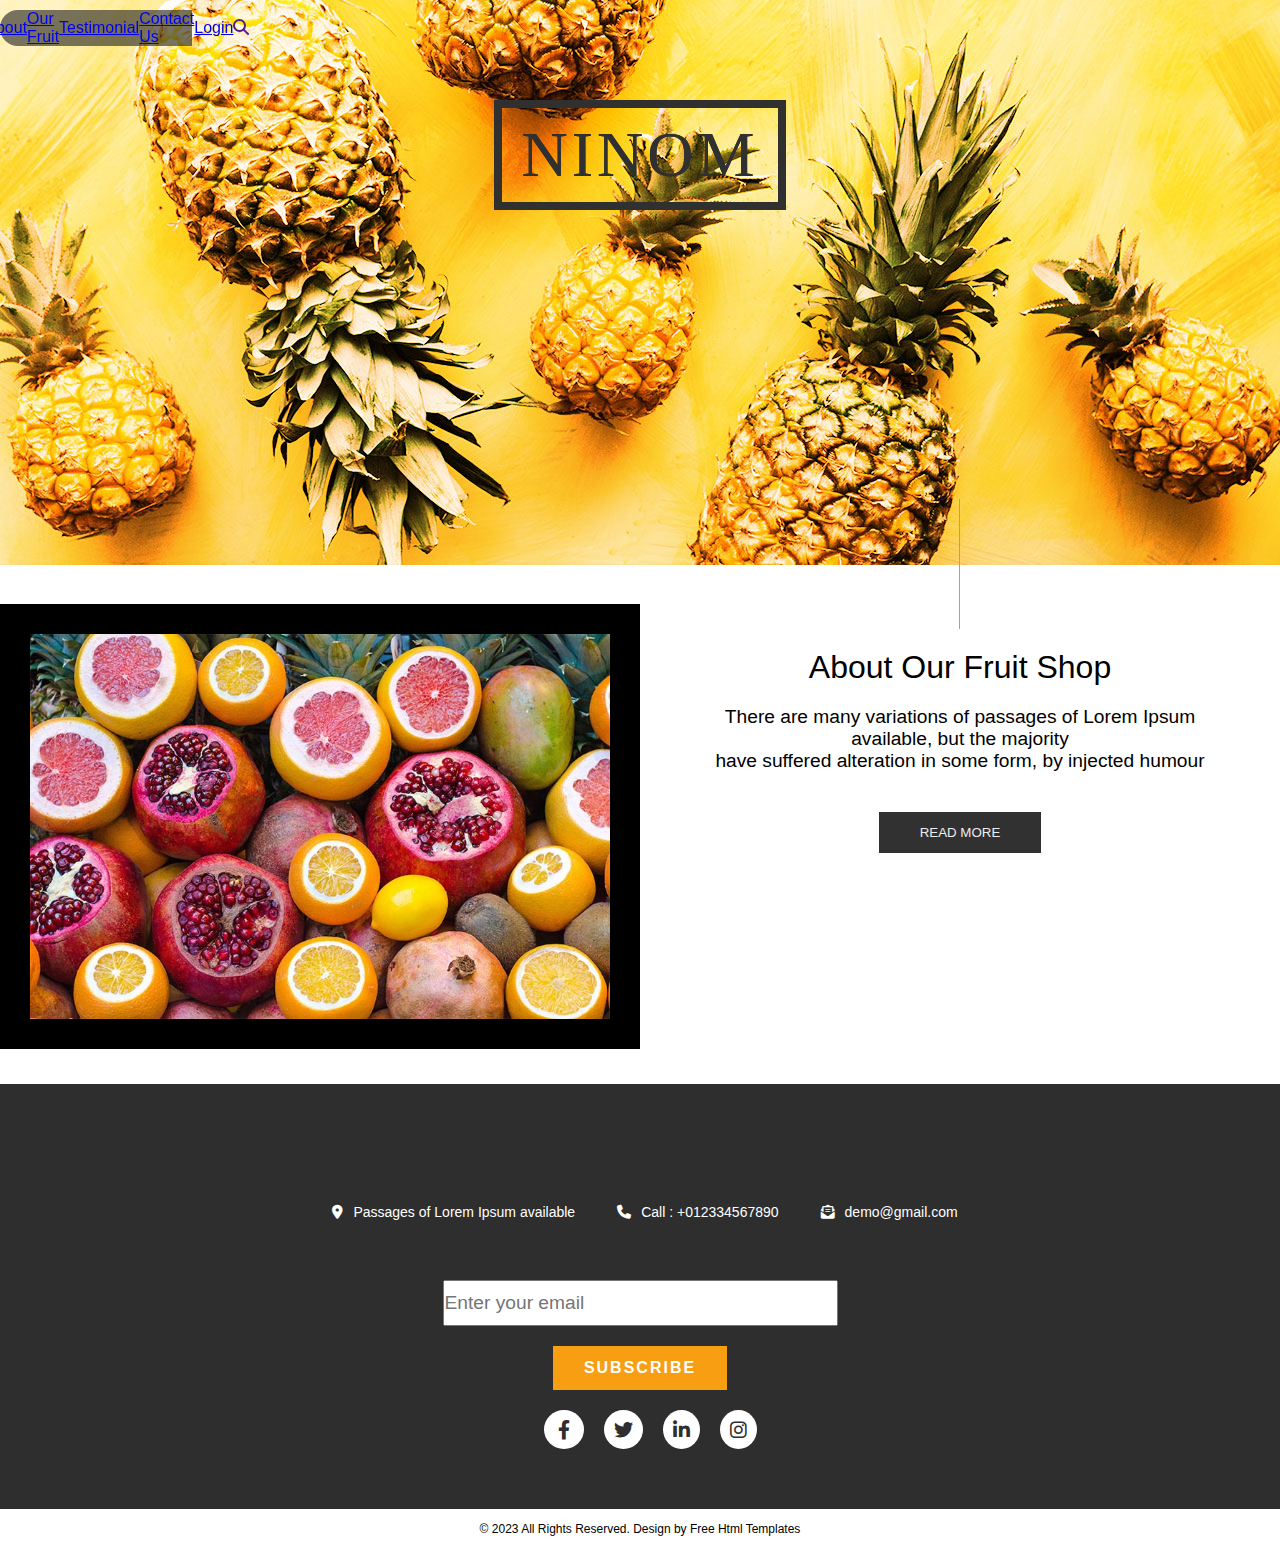
<file: about.html>
<!DOCTYPE html>
<html lang="en">
<head>
    <meta charset="UTF-8">
    <meta http-equiv="X-UA-Compatible" content="IE=edge">
    <meta name="viewport" content="width=device-width, initial-scale=1.0">
    <title>Document</title>
    <link rel="stylesheet" href="./css/stylesheet.css">
    <link rel="stylesheet" href="./js/main.js">
    <link rel="stylesheet" href="./css/fontawesome/css/all.min.css">
    <link rel="preconnect" href="https://fonts.googleapis.com">
    <link rel="preconnect" href="https://fonts.gstatic.com" crossorigin>
    <link
        href="https://fonts.googleapis.com/css2?family=Baloo+Bhai+2:wght@700;800&family=Bree+Serif&family=Cinzel:wght@900&family=Climate+Crisis&family=Roboto:wght@900&display=swap"
        rel="stylesheet">
    <link href="https://fonts.googleapis.com/css2?family=Roboto:wght@900&display=swap" rel="stylesheet">

</head>
<body>
    <header>
        <div class="logo-box">
            <a href="#" class="logo">NINOM</a>
        </div>
    </header>
    <!-- start nav section -->
    <div class="main-nav">
        <div class="img-container">
            <img src="./img/slider-img.jpg" alt="">
        </div>
    </div>
    <div class="nav-bar">
        <a href="./index.html">Home</a>
        <a href="./about.html">About</a>
        <a href="./our fruit.html">Our Fruit</a>
        <a href="./testimonial.html">Testimonial</a>
        <a href="./contact us.html">Contact Us</a>
        <a href="#">Login</a>
        <a href=""><i class="fa-solid fa-magnifying-glass"></i></a>
    </div>
   <!-- about section -->
   <div class="about-fruit container-fluid">
    <div class="about-box">
        <div class="about-img">
            <img src="./img/about-img.jpg" alt="#">
        </div>
    </div>
    <div class="about-box">
        <div class="about-head">
            <h1>About Our Fruit Shop</h1>
            <p>There are many variations of passages of Lorem Ipsum available, but the majority <br> have suffered
                alteration in some form, by injected humour</p>
            <button class="about-btn">read more</button>
        </div>
    </div>
</div>
<!-- ended about section -->
 <!-- Footer part-->
 <footer class="end-part container-fluid">
    <div class="logo-box">
        <a href="#" class="logo">NINOM</a>
    </div>
    <div class="about-us">
        <p><i class="fa-solid fa-location-dot"></i>Passages of Lorem Ipsum available</p>
        <p><i class="fa-solid fa-phone"></i>Call : +012334567890</p>
        <p><i class="fa-solid fa-envelope-open-text"></i>demo@gmail.com</p>
    </div>
    <div class="about-you">
        <input type="text" placeholder="Enter your email">
        <a href="">subscribe</a>
        <div class="social-icon">
            <a href=""><i style="padding: 10px 14px;" class="fa-brands fa-facebook-f"></i></a>
            <a href=""><i class="fa-brands fa-twitter"></i></a>
            <a href=""><i class="fa-brands fa-linkedin-in"></i></a>
            <a href=""><i class="fa-brands fa-instagram"></i></a>
        </div>
    </div>
</footer>
<div class="copy-right">
    <p>© 2023 All Rights Reserved. Design by Free Html Templates</p>
</div>
</body>
</html>
</file>
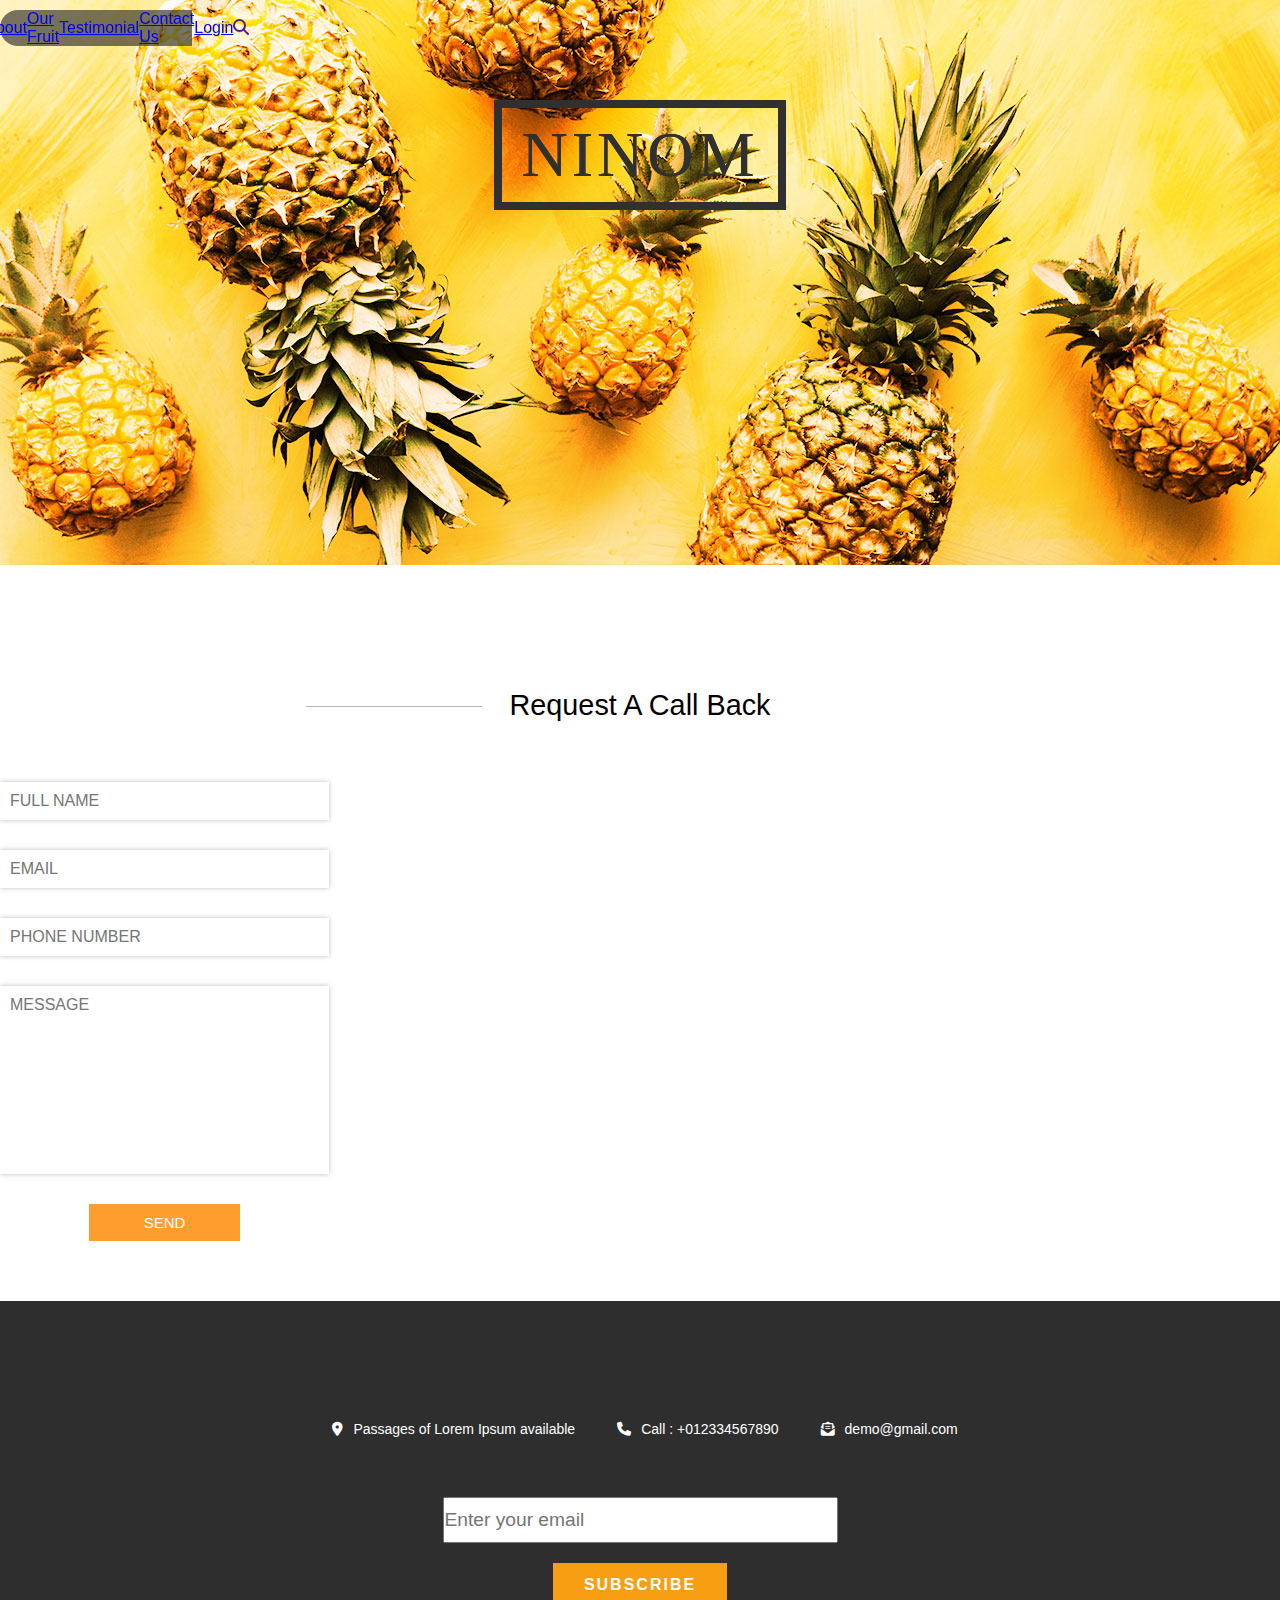
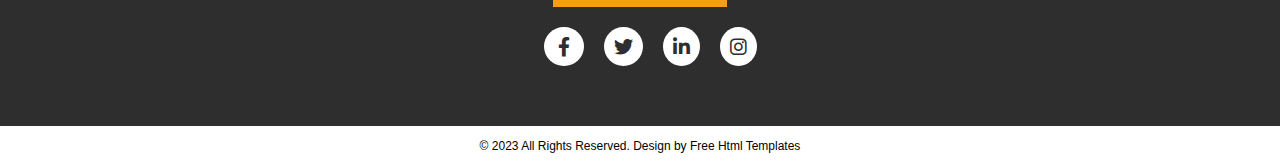
<file: contact us.html>
<!DOCTYPE html>
<html lang="en">
<head>
    <meta charset="UTF-8">
    <meta http-equiv="X-UA-Compatible" content="IE=edge">
    <meta name="viewport" content="width=device-width, initial-scale=1.0">
    <title>Document</title>
    <link rel="stylesheet" href="./css/stylesheet.css">
    <link rel="stylesheet" href="./js/main.js">
    <link rel="stylesheet" href="./css/fontawesome/css/all.min.css">
    <link rel="preconnect" href="https://fonts.googleapis.com">
    <link rel="preconnect" href="https://fonts.gstatic.com" crossorigin>
    <link
        href="https://fonts.googleapis.com/css2?family=Baloo+Bhai+2:wght@700;800&family=Bree+Serif&family=Cinzel:wght@900&family=Climate+Crisis&family=Roboto:wght@900&display=swap"
        rel="stylesheet">
    <link href="https://fonts.googleapis.com/css2?family=Roboto:wght@900&display=swap" rel="stylesheet">

</head>
<body>
    <header>
        <div class="logo-box">
            <a href="#" class="logo">NINOM</a>
        </div>
    </header>
    <!-- start nav section -->
    <div class="main-nav">
        <div class="img-container">
            <img src="./img/slider-img.jpg" alt="">
        </div>
    </div>
    <div class="nav-bar">
        <a href="./index.html">Home</a>
        <a href="./about.html">About</a>
        <a href="./our fruit.html">Our Fruit</a>
        <a href="./testimonial.html">Testimonial</a>
        <a href="./contact us.html">Contact Us</a>
        <a href="#">Login</a>
        <a href=""><i class="fa-solid fa-magnifying-glass"></i></a>
    </div>
     <!-- contect part -->
     <div class="contect-request container-fluid">
        <div class="contect-head">
            <h1>Request A Call Back</h1>
        </div>
        <div class="contect-part">
            <div class="contect-box">
                <input type="text" placeholder="FULL NAME">
                <input type="text" placeholder="EMAIL">
                <input type="text" placeholder="PHONE NUMBER">
                <input type="text" class="message" placeholder="MESSAGE">
                <a class="contect-btn" href="">send</a>
            </div>
            <iframe
                src="https://www.google.com/maps/embed?pb=!1m18!1m12!1m3!1d3683.5959162434456!2d88.46437771543931!3d22.594211737869987!2m3!1f0!2f0!3f0!3m2!1i1024!2i768!4f13.1!3m3!1m2!1s0x3a02754684f6fb55%3A0xdd8c657433c17655!2sEiffel%20Tower%20(Replica)!5e0!3m2!1sen!2sin!4v1678979040421!5m2!1sen!2sin"
                width="100%" height="350" style="border:0;" allowfullscreen="" loading="lazy"
                referrerpolicy="no-referrer-when-downgrade"></iframe>
        </div>
    </div>
     <!-- Footer part-->
     <footer class="end-part container-fluid">
        <div class="logo-box">
            <a href="#" class="logo">NINOM</a>
        </div>
        <div class="about-us">
            <p><i class="fa-solid fa-location-dot"></i>Passages of Lorem Ipsum available</p>
            <p><i class="fa-solid fa-phone"></i>Call : +012334567890</p>
            <p><i class="fa-solid fa-envelope-open-text"></i>demo@gmail.com</p>
        </div>
        <div class="about-you">
            <input type="text" placeholder="Enter your email">
            <a href="">subscribe</a>
            <div class="social-icon">
                <a href=""><i style="padding: 10px 14px;" class="fa-brands fa-facebook-f"></i></a>
                <a href=""><i class="fa-brands fa-twitter"></i></a>
                <a href=""><i class="fa-brands fa-linkedin-in"></i></a>
                <a href=""><i class="fa-brands fa-instagram"></i></a>
            </div>
        </div>
    </footer>
    <div class="copy-right">
        <p>© 2023 All Rights Reserved. Design by Free Html Templates</p>
    </div>
</body>
</html>
</file>
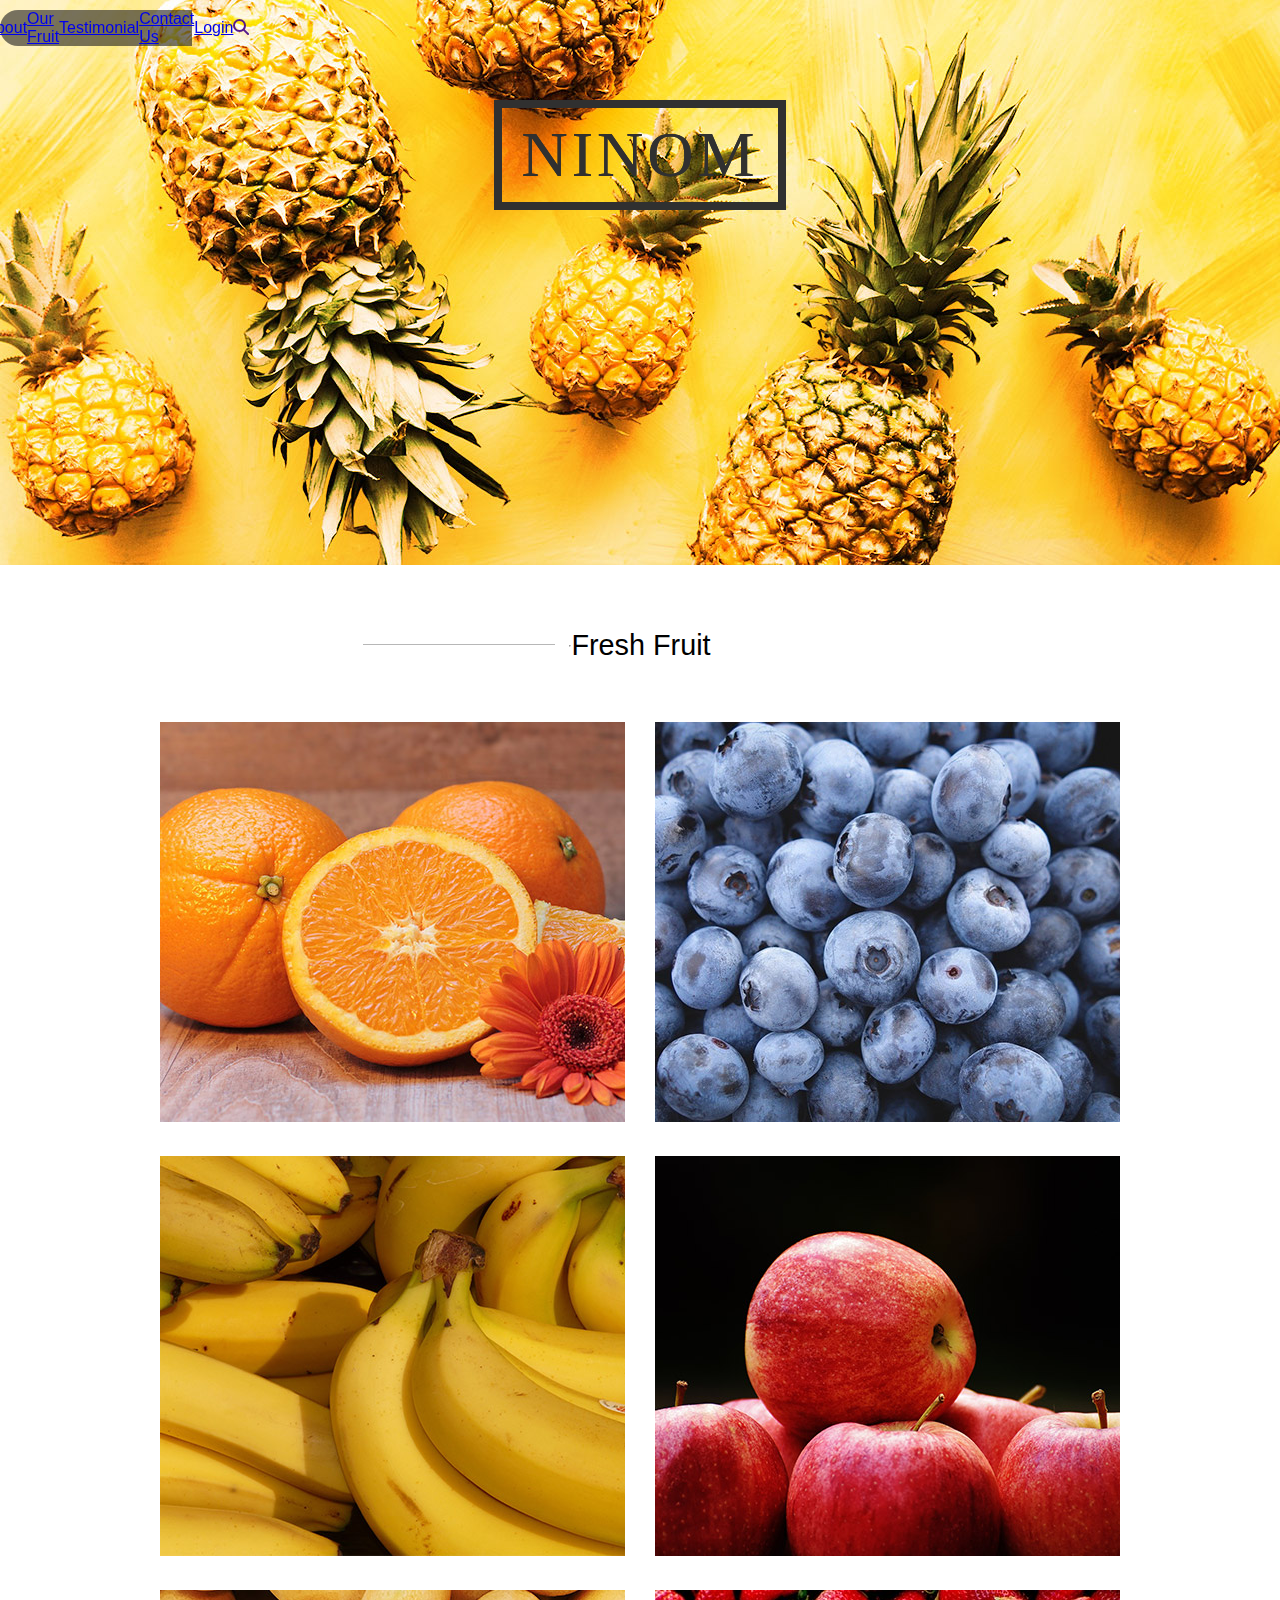
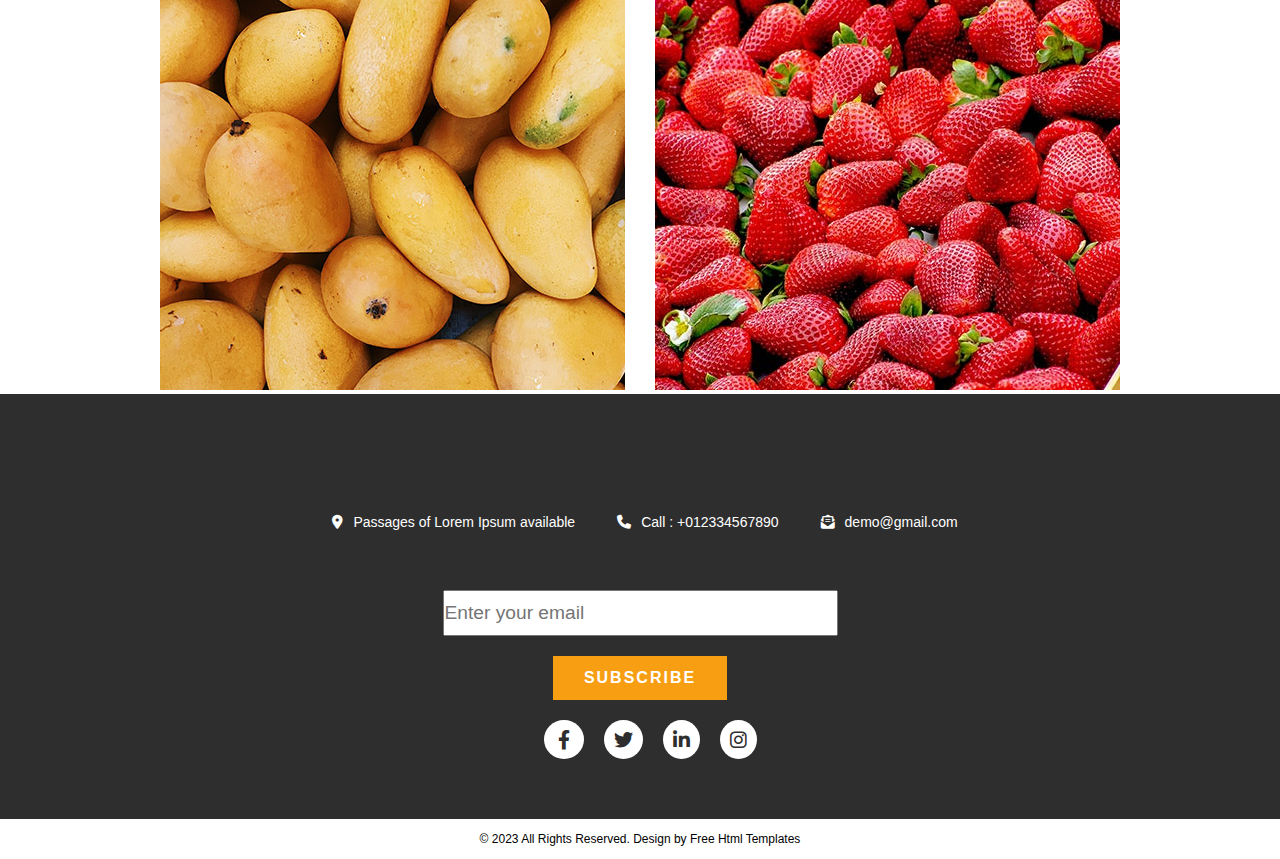
<file: our fruit.html>
<!DOCTYPE html>
<html lang="en">
<head>
    <meta charset="UTF-8">
    <meta http-equiv="X-UA-Compatible" content="IE=edge">
    <meta name="viewport" content="width=device-width, initial-scale=1.0">
    <title>Document</title>
    <link rel="stylesheet" href="./css/stylesheet.css">
    <link rel="stylesheet" href="./js/main.js">
    <link rel="stylesheet" href="./css/fontawesome/css/all.min.css">
    <link rel="preconnect" href="https://fonts.googleapis.com">
    <link rel="preconnect" href="https://fonts.gstatic.com" crossorigin>
    <link
        href="https://fonts.googleapis.com/css2?family=Baloo+Bhai+2:wght@700;800&family=Bree+Serif&family=Cinzel:wght@900&family=Climate+Crisis&family=Roboto:wght@900&display=swap"
        rel="stylesheet">
    <link href="https://fonts.googleapis.com/css2?family=Roboto:wght@900&display=swap" rel="stylesheet">

</head>
<body>
    <header>
        <div class="logo-box">
            <a href="#" class="logo">NINOM</a>
        </div>
    </header>
    <!-- start nav section -->
    <div class="main-nav">
        <div class="img-container">
            <img src="./img/slider-img.jpg" alt="">
        </div>
    </div>
    <div class="nav-bar">
        <a href="./index.html">Home</a>
        <a href="./about.html">About</a>
        <a href="./our fruit.html">Our Fruit</a>
        <a href="./testimonial.html">Testimonial</a>
        <a href="./contact us.html">Contact Us</a>
        <a href="#">Login</a>
        <a href=""><i class="fa-solid fa-magnifying-glass"></i></a>
    </div>
      <!-- our fruit -->
      <div class="fresh-fruit ">
        <div class="fruit-head">
            <hr>
            <h1>Fresh Fruit</h1>
        </div>
        <div class="our-fruit container-fluid">
            <div class="fruit-box">
                <img src="./img/f-1.jpg" alt="#">
                <div class="fruit-text">
                    <h5>Orange</h5>
                    <a href="">Buy Now</a>
                </div>
            </div>
            <div class="fruit-box">
                <img src="./img/f-2.jpg" alt="#">
                <div class="fruit-text">
                    <h5>blueberry</h5>
                    <a href="">Buy Now</a>
                </div>
            </div>
            <div class="fruit-box">
                <img src="./img/f-3.jpg" alt="#">
                <div class="fruit-text">
                    <h5>banana</h5>
                    <a href="">Buy Now</a>
                </div>
            </div>
            <div class="fruit-box">
                <img src="./img/f-4.jpg" alt="#">
                <div class="fruit-text">
                    <h5>apple</h5>
                    <a href="">Buy Now</a>
                </div>
            </div>
            <div class="fruit-box">
                <img src="./img/f-5.jpg" alt="#">
                <div class="fruit-text">
                    <h5>mango</h5>
                    <a href="">Buy Now</a>
                </div>
            </div>
            <div class="fruit-box">
                <img src="./img/f-6.jpg" alt="#">
                <div class="fruit-text">
                    <h5>strawberry</h5>
                    <a href="">Buy Now</a>
                </div>
            </div>
        </div>
    </div>
     <!-- Footer part-->
     <footer class="end-part container-fluid">
        <div class="logo-box">
            <a href="#" class="logo">NINOM</a>
        </div>
        <div class="about-us">
            <p><i class="fa-solid fa-location-dot"></i>Passages of Lorem Ipsum available</p>
            <p><i class="fa-solid fa-phone"></i>Call : +012334567890</p>
            <p><i class="fa-solid fa-envelope-open-text"></i>demo@gmail.com</p>
        </div>
        <div class="about-you">
            <input type="text" placeholder="Enter your email">
            <a href="">subscribe</a>
            <div class="social-icon">
                <a href=""><i style="padding: 10px 14px;" class="fa-brands fa-facebook-f"></i></a>
                <a href=""><i class="fa-brands fa-twitter"></i></a>
                <a href=""><i class="fa-brands fa-linkedin-in"></i></a>
                <a href=""><i class="fa-brands fa-instagram"></i></a>
            </div>
        </div>
    </footer>
    <div class="copy-right">
        <p>© 2023 All Rights Reserved. Design by Free Html Templates</p>
    </div>
</body>
</html>
</file>
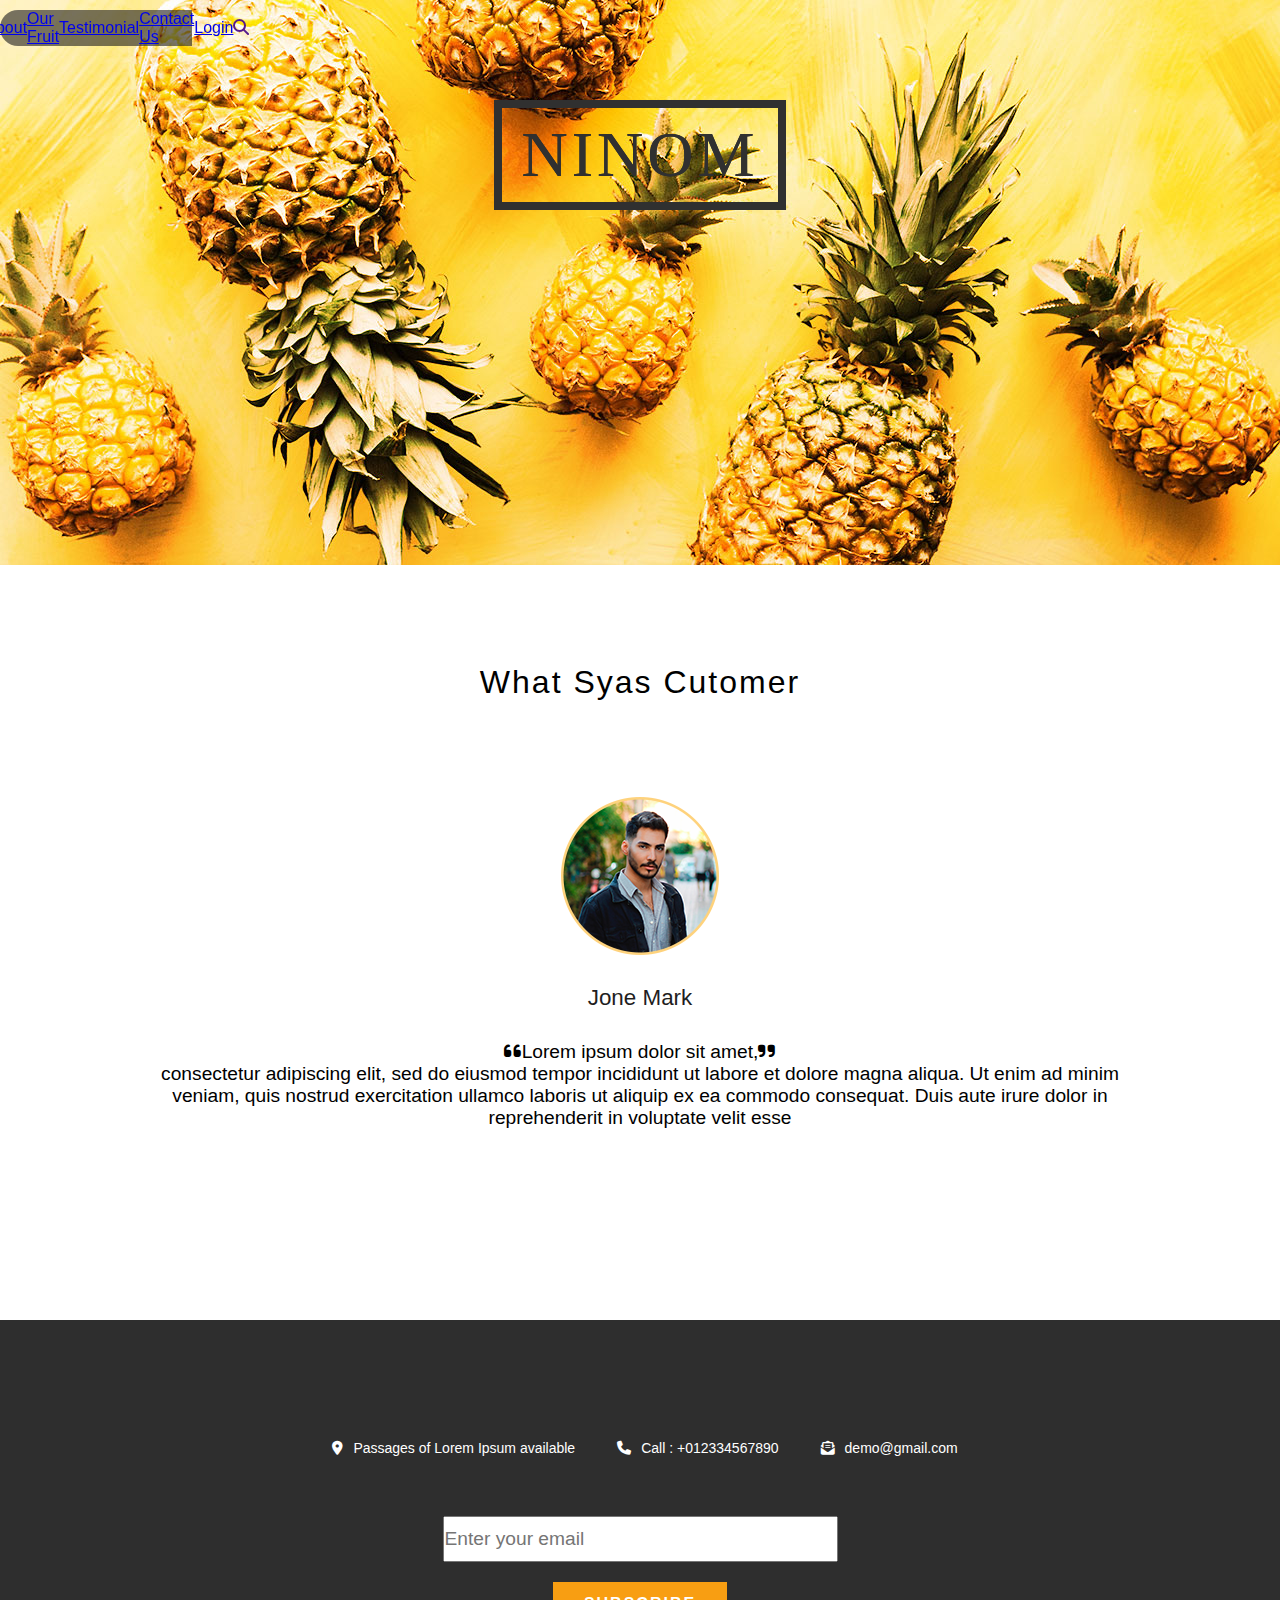
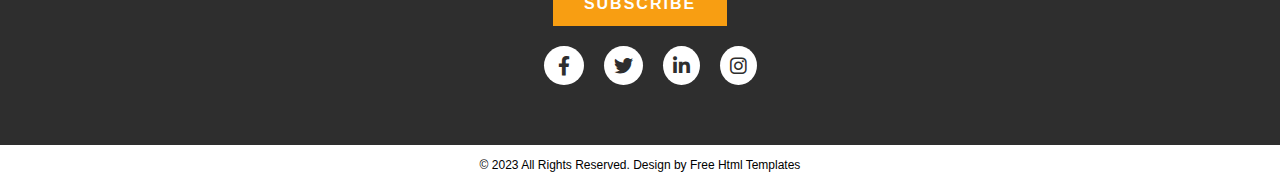
<file: testimonial.html>
<!DOCTYPE html>
<html lang="en">
<head>
    <meta charset="UTF-8">
    <meta http-equiv="X-UA-Compatible" content="IE=edge">
    <meta name="viewport" content="width=device-width, initial-scale=1.0">
    <title>Document</title>
    <link rel="stylesheet" href="./css/stylesheet.css">
    <link rel="stylesheet" href="./js/main.js">
    <link rel="stylesheet" href="./css/fontawesome/css/all.min.css">
    <link rel="preconnect" href="https://fonts.googleapis.com">
    <link rel="preconnect" href="https://fonts.gstatic.com" crossorigin>
    <link
        href="https://fonts.googleapis.com/css2?family=Baloo+Bhai+2:wght@700;800&family=Bree+Serif&family=Cinzel:wght@900&family=Climate+Crisis&family=Roboto:wght@900&display=swap"
        rel="stylesheet">
    <link href="https://fonts.googleapis.com/css2?family=Roboto:wght@900&display=swap" rel="stylesheet">

</head>
<body>
    <header>
        <div class="logo-box">
            <a href="#" class="logo">NINOM</a>
        </div>
    </header>
    <!-- start nav section -->
    <div class="main-nav">
        <div class="img-container">
            <img src="./img/slider-img.jpg" alt="">
        </div>
    </div>
    <div class="nav-bar">
        <a href="./index.html">Home</a>
        <a href="./about.html">About</a>
        <a href="./our fruit.html">Our Fruit</a>
        <a href="./testimonial.html">Testimonial</a>
        <a href="./contact us.html">Contact Us</a>
        <a href="#">Login</a>
        <a href=""><i class="fa-solid fa-magnifying-glass"></i></a>
    </div>
     <!-- testimonial -->
     <div class="testimonial container">
        <div class="testimonial-head">
            <h1>What Syas Cutomer</h1>
        </div>
        <div class="testimonial-body">
            <img src="./img/client-img.png" alt="">
            <h5>Jone Mark</h5>
            <div class="about-client">
                <p> <i class="fa-solid fa-quote-left"></i>Lorem ipsum dolor sit amet,<i
                        class="fa-solid fa-quote-right"></i><br>
                    consectetur adipiscing elit, sed do eiusmod tempor incididunt ut labore et dolore magna aliqua. Ut
                    enim ad minim <br> veniam, quis nostrud exercitation ullamco laboris ut aliquip ex ea commodo
                    consequat.
                    Duis aute irure dolor in <br> reprehenderit in voluptate velit esse</p>
            </div>
        </div>
    </div>
     <!-- Footer part-->
     <footer class="end-part container-fluid">
        <div class="logo-box">
            <a href="#" class="logo">NINOM</a>
        </div>
        <div class="about-us">
            <p><i class="fa-solid fa-location-dot"></i>Passages of Lorem Ipsum available</p>
            <p><i class="fa-solid fa-phone"></i>Call : +012334567890</p>
            <p><i class="fa-solid fa-envelope-open-text"></i>demo@gmail.com</p>
        </div>
        <div class="about-you">
            <input type="text" placeholder="Enter your email">
            <a href="">subscribe</a>
            <div class="social-icon">
                <a href=""><i style="padding: 10px 14px;" class="fa-brands fa-facebook-f"></i></a>
                <a href=""><i class="fa-brands fa-twitter"></i></a>
                <a href=""><i class="fa-brands fa-linkedin-in"></i></a>
                <a href=""><i class="fa-brands fa-instagram"></i></a>
            </div>
        </div>
    </footer>
    <div class="copy-right">
        <p>© 2023 All Rights Reserved. Design by Free Html Templates</p>
    </div>
</body>
</html>
</file>
<file: css/stylesheet.css>
* {
    margin: 0;
    padding: 0;
    box-sizing: border-box;
    scroll-behavior: smooth;
    font-family: 'Hind', sans-serif;
}
a:hover {
    text-decoration: none !important;
}

ul {
    margin: 0 !important;
}

header {
    display: flex;
    align-items: center;
    justify-content: center;
    flex-direction: column;
}

.logo {
    text-decoration: none;
    font-size: 4rem;
    font-family: 'Caveat', cursive;
    color: #303030;
    letter-spacing: 4px;

}

.logo-box {
    display: flex;
    align-items: center;
    justify-content: center;
    width: 100%;
    position: absolute;
    top: 0;
    padding-top: 100px;
}

.logo-box a{
    border: 8px solid #303030;
    padding: 10px 20px;
    transition: all .5s ease-in-out;
}
.logo-box a:hover{
   transform: scaleX(1.1);
   color: #777777;
}
.banner {
    background-image: url(../img/slider-img.jpg);
    background-position: center center;
    background-repeat: no-repeat;
    background-size: cover;
    padding: 20rem 0;
    position: relative;
}

.scrl-btn {
    display: flex;
    align-items: center;
    justify-content: space-between;
}

.header {
    display: flex;
    align-items: center;
    justify-content: center;
    width: 100%;
}

.nav-bar {
    display: flex;
    align-items: center;
    justify-content: center;
    background-color: #2221219d;
    position: fixed;
    /* bottom: -20px; */
    top: 0;
    border-radius: 20px;
    width: 50%;
    z-index: 999;
}

.mg {
    padding: 0 30px;
    color: #eeecec;
}

.nav-links a {
    color: #ffffff;
}

.nav-links {
    display: flex;
    align-items: center;
    justify-content: center;
    gap: 30px;
    text-decoration: none;
    font-size: 15px;
    list-style: none;
    padding: 15px 0;
    font-weight: bold;
}

.toggle {
    display: none;
    flex-direction: column;
    width: 25px;
    height: 16px;
    align-items: center;
    justify-content: space-between;
    gap: 5px;
}

.bar {
    width: 100%;
    height: 2px;
    background-color: #00898b;
}

.shop-head {
    display: flex;
    align-items: center;
    justify-content: center;
    flex-direction: column;
    padding-top: 80px;
}

.shop-head h1 {
    text-transform: uppercase;
    font-size: 2.5rem;
    font-weight: bold;
}

.shop-head p {
    font-size: 1.2rem;
}

.fruit-img {
    display: flex;
    align-items: center;
    justify-content: center;
    flex-direction: column;
    padding-bottom: 90px;
}

.shop-btn {
    background-color: #313131;
    color: #ffffff;
    padding: 12px 40px;
    text-transform: uppercase;
    border: 1px solid #313131;
    transition: all 0.5s ease-in-out;
}

.shop-btn:hover {
    background-color: transparent;
    color: #313131;
}

/* about section */
.about-fruit {
    display: flex;
    padding: 0;
}

.about-box {
    display: flex;
    justify-content: space-between;
    width: 100%;
}

.about-box:nth-child(1) {
    padding: 35px 0;
}

.about-img {
    background-color: #000;
    padding: 30px;
}

.about-img img {
    width: 100% ;
}

.about-head {
    display: flex;
    align-items: center;
    justify-content: center;
    flex-direction: column;
    padding: 60px;
}

.about-head h1 {
    font-size: 2rem;
    font-weight: normal;
    padding: 20px;
    position: relative;
}

.about-head h1::before {
    content: '';
    height: 130px;
    width: 1px;
    background-color: #a2a0a0;
    position: absolute;
    top: -130px;
    right: 50%;
}

.about-head p {
    text-align: center;
    font-size: 1.2rem;
}

.about-btn {
    background-color: #313131;
    padding: 12px 40px;
    color: #ececec;
    text-transform: uppercase;
    margin: 40px;
    border: 1px solid #313131;
    transition: all 0.5S ease-in-out;
}

.about-btn:hover {
    background-color: transparent;
    color: #313131;
}

/* fresh fruit */


.fruit-head {
    display: flex;
    align-items: center;
    justify-content: center;
    padding: 60px 20px;
}

.fruit-head h1 {
    font-size: 1.8rem;
    font-weight: lighter;
    position: relative;
}
.fruit-head h1::before {
   content: '';
   position: absolute;
   width: 12rem;
   height: 1px;
   background-color: #b7b7b7;
   top: 15px;
   left: -13rem;
}

.our-fruit {
    display: flex;
    align-items: center;
    justify-content: center;
    gap: 30px;
    flex-wrap: wrap;
}
.fruit-box img{
    width: 100%;
}

.fruit-box {
    width: calc(100% / 3 - 30);
    position: relative;
    transition: all 0.2s ease-in;
    overflow: hidden;
}

.fruit-box::before {
    content: '';
    background-color: #252525;
    position: absolute;
    opacity: 0.9;
    height: 0;
    width: 100%;
    bottom: 0;
    transition: all 0.2s ease-in;
}

.fruit-box:hover::before {
    height: 100%;
}

.fruit-box:hover .fruit-text {
    opacity: 1;
    transform: translateY(0);
}

.fruit-text {
    position: absolute;
    display: flex;
    align-items: center;
    justify-content: center;
    flex-direction: column;
    opacity: 0;
    inset: 0;
    transform: translateY(50%);
    transition: all 0.2s ease-in;
}

.fruit-text:hover {
    transform: translateY(0);
    opacity: 1;
}

.fruit-text h5 {
    color: #ffffff;
    font-size: 1.6rem;
    text-transform: uppercase;
    padding-bottom: 30px;
}

.fruit-text a {
    padding: 8px 30px;
    border: 1px solid #ffffff;
    color: #ffffff;
    text-decoration: none;
}

.fruit-text a:hover {
    background-color: #ffffff;
    color: #000;
}

/* testimonial */
.testimonial {
    display: flex;
    align-items: center;
    justify-content: center;
    flex-direction: column;
    padding: 95px 0;
}

.testimonial-head h1 {
    font-weight: normal;
    letter-spacing: 2px;
    display: flex;
    align-items: center;
    justify-content: center;
}

.testimonial-head h1::after {
    content: '';
    inset: 0;
    background-color: #b7b7b7;
    width: 20rem;
    height: 1px;
    position: absolute;
    left: 102%;
    top: 58%;
}

.testimonial-body {
    display: flex;
    align-items: center;
    justify-content: center;
    flex-direction: column;
    padding: 6rem 0;
}

.testimonial-body h5 {
    padding: 30px 0;
    font-size: 1.4rem;
    color: #1f1e1e;
    font-weight: normal;
}

.about-client p {
    text-align: center;
    font-size: 1.2rem;
}

/* requst part */
.contect-request {
    display: flex;
    flex-direction: column;
    margin: 60px 0;
}

.contect-head {
    display: flex;
    align-items: center;
    justify-content: center;
    padding: 60px 0;
}

.contect-head h1 {
    font-size: 1.8rem;
    font-weight: normal;
    position: relative;
}

.contect-head h1::before {
    content: '';
    position: absolute;
    background-color: #b7b7b7;
    width: 15rem;
    height: 1px;
    top: 50%;
    left: -98%;
}

.contect-part {
    display: flex;
}

.contect-box:nth-child(1) {
    display: flex;
    align-items: center;
    justify-content: center;
    flex-direction: column;
    gap: 30px;
}

.contect-box input {
    border: none;
    box-shadow: 0 0 5px 0 rgba(0, 0, 0, 0.25);
    font-size: 1rem;
    padding: 10px 15rem 10px 10px;
    outline: none;
}
.contect-box input:nth-child(4){
    padding: 10px 15rem 10rem 10px;
}

.contect-box a {
    border: none;
    background-color: #fd9e2e;
    color: #fff;
    padding: 10px 55px;
    font-size: 15px;
    text-transform: uppercase;
    text-decoration: none;
}

/* Footer */
.footer-logo-box a {
    color: #777777;
    transition: all .5s ease-in-out;
 }
.footer-logo-box a:hover{
    color: #777777;
 }
.end-part {
    background-color: #2e2e2e;
    display: flex;
    align-items: center;
    justify-content: center;
    flex-direction: column;
    padding: 60px 0;
}

.about-us {
    display: flex;
    align-items: center;
    justify-content: center;
    gap: 8rem;
    padding: 60px 30px;
    color: #ffffff;
}

.about-us i {
    padding: 0 10px;
}

.about-you {
    display: flex;
    align-items: center;
}

.about-you input {
    padding: 10px 15rem 10px 0;
    font-size: 1.2rem;
    outline: none;
}

.about-you > a {
    background-color: #f89e12;
    border: 1px solid #f89e12;
    padding: 12px 80px 12px 80px;
    font-size: 1rem;
    text-transform: uppercase;
    text-decoration: none;
    color: #ffffff;
    transition: background-color .5s ease-in-out;
    letter-spacing: 2px;
    font-weight: bold;
}

.about-you a:hover {
    background-color: transparent;
}
.social-icon {
    display: flex;
    align-items: center;
    justify-content: flex-end;
}
.social-icon i {
    font-size: 1.2rem;
    margin-left: 20px;
    color: #2e2e2e;
    background-color: #ffffff;
    border-radius: 50%;
    padding: 10px 10px;
}

.copy-right {
    display: flex;
    align-items: center;
    justify-content: center;
    padding: 20px;
    height: 0;
    font-size: 12px;
}

/*-- for navigation 800--*/

@media (width <=1024px) {
    .nav-bar {
        flex-direction: column;
        gap: 20px;
        padding: 20px 0;
        width: 20%;
        /* bottom: 0; */
        right: 0;
    }

    .nav-links {
        position: absolute;
        display: flex;
        flex-direction: column;
        justify-content: center;
        align-items: center;
        background-image: linear-gradient(to left bottom, #051937, #003c5f, #00627d, #00898b, #1caf89);
        color: #FFF;
        width: 0;
        height: 100vh;
        right: 0;
        top: 100px;
        gap: 30px;
        transition: all 0.5s cubic-bezier(0.175, 0.885, 0.32, 1.275);
        z-index: 999;
    }

    .nav-links.active {
        width: 100%;
    }

    .nav-links .link {
        display: none;
    }

    .nav-links.active .link {
        display: block;
    }

    .toggle {
        display: flex;
        position: relative;
        z-index: 99;
    }

 
}


/* responsive */

/* Extra large devices (large laptops and desktops, 1440px and up) */
/* @media (min-width: 1440px) {


} */

/* Medium devices (landscape tablets, 768px and up) */
@media (min-width: 426px) and (max-width: 1439px) {
    .nav-bar{
        width: 15%;
        margin: 10px 0px;
        border-radius: 20px 0px 0px 20px;

    }
    .about-head h1{
        text-align: center;
    }
    .testimonial-head h1::after {
      width: 8rem;
    }
    .about-you{
        flex-direction: column;
        gap: 20px;
    }
    .about-you input{
        padding: 10px 9rem 10px 0;
    } 
    .about-you > a{
        padding: 12px 30px 12px 30px;
    }
    .about-box{
        height: 100%;
    }
    .about-img {
        display: flex;
        align-items: center;
    }
    .contect-head h1::before {
        width: 11rem;
        left: -78%;
    }
    .contect-box input {
        padding: 10px 7rem 10px 10px;
    }
    .message {
        padding: 10px 7rem 10rem 10px !important;
    }
    .about-us{
        gap: 2rem;
        font-size: 14px;
    }
    
}

/* Extra small devices (phones, 425px and down) */
@media (max-width: 425px) {
    .nav-bar{
        margin: 10px 0px;
        border-radius: 20px 0px 0px 20px;
    }
    .nav-links.active {
        width: 7rem;
        border-radius: 15px 0 0 15px;
    }
    .nav-links{
        top: 56px;
    }
    .banner {
        padding: 11rem 0; 
    }
    .about-head {
        padding: 45px;
    }
    .about-head h1 {

        text-align: center;
    }
    .shop-head {
        text-align: center;
    }
    .shop-head p {
        font-size: 1rem;
    }
    .about-box:nth-child(1) {
        padding: 60px 0;
    }
    .testimonial-head h1::after {
        left: 20%;
        top: 130%;
        width: 14rem;
    }
    .contect-box input {
        padding: 11px 6rem 10px 10px;
    }
    .contect-box input:nth-child(4){
        padding: 10px 6rem 10rem 10px;
    }
    .fruit-img img{
        width: 100%;
    }
    .contect-head h1::before {
        width: 13rem;
    }
    .about-you input {
        padding: 10px 2rem 10px 0;
    }
    iframe{
        padding: 40px 0;
    }
    .about-you {
        padding: 11px 0px;
        display: flex;
        align-items: center;
        justify-content: center;
    }
    .social-icon {
        justify-content: center;
        padding: 24px;
    }
    .fruit-box {
        padding-top: 20px;
    }
    .fruit-box::before {
        bottom: -21px;
    }
    .fruit-head h1::before {
        top: 52px;
        left: 1rem;
    }
    .contect-head h1::before {
        top: 152%;
        left: 22%;
    }
    .about-us{
        padding: 7px 30px;
        font-size: 14px;
    }
    .testimonial-head h1{
      font-size: 1.7rem;
    }
    .testimonial-head::after{
        width: 14rem;
    }
    .testimonial-body{
        padding: 50px;
    }
    .contect-request {
        margin: 0;
    }
    .copy-right p{
        font-size: 10px;
    }
}
</file>
